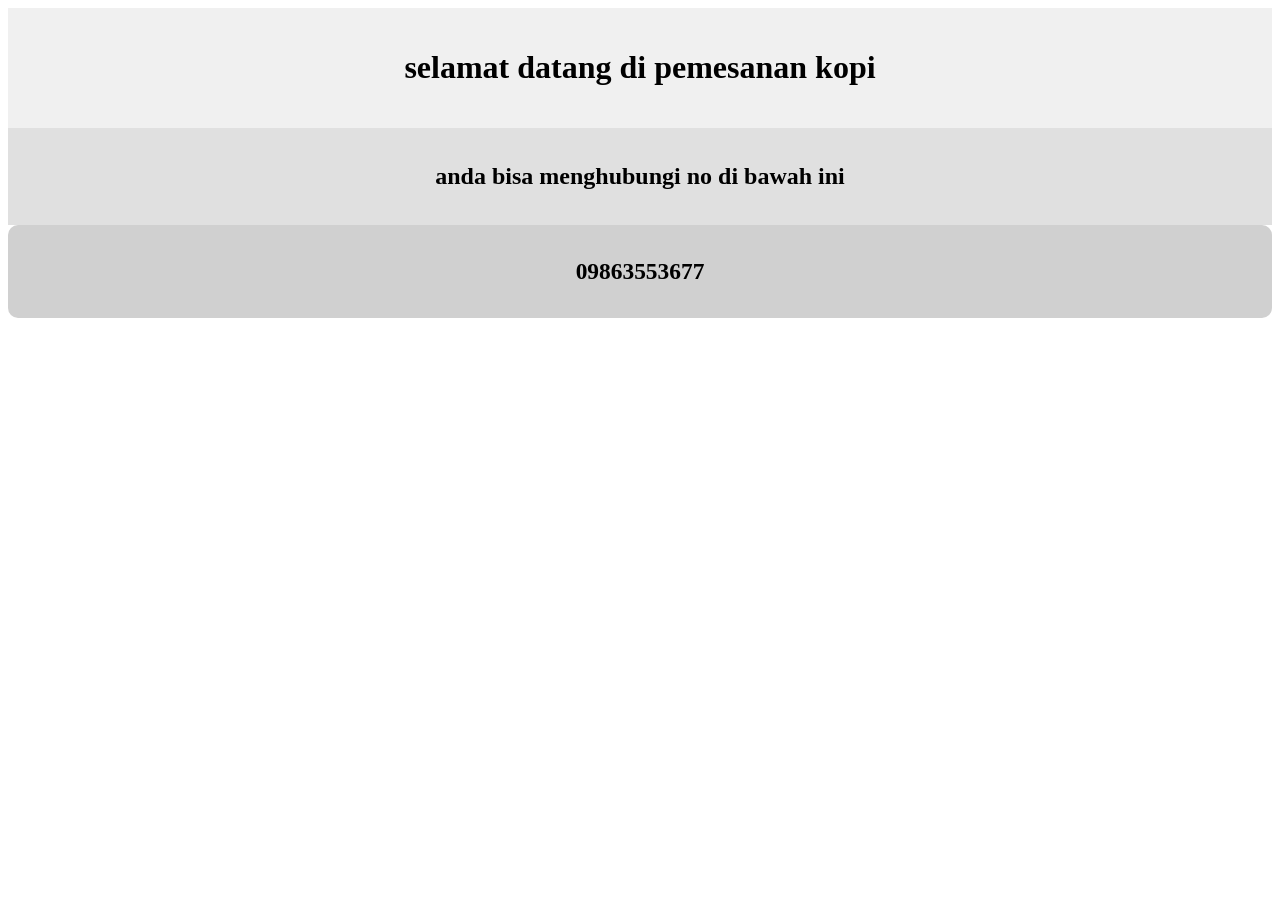
<file: contact.html>
<!DOCTYPE html>
<html lang="en">
<head>
    <meta charset="UTF-8">
    <meta name="viewport" content="width=device-width, initial-scale=1.0">
    <title>hubungi kami</title>
    <link rel="stylesheet" href="stylecontact.css">
</head>
<body>
    <div class="atasan">
        <h1>selamat datang di pemesanan kopi</h1>
    </div>
    <div class="tengah">
        <h2>
            anda bisa menghubungi no di bawah ini
        </h2>
    </div>
    <div class="bawah">
        <h3>09863553677</h3>
    </div>
</body>
</html>
</file>
<file: stylecontact.css>
.atasan{
    background-color: #f0f0f0;
    padding: 20px;
    text-align: center;
}

.tengah{
    background-color: #e0e0e0;
    padding: 15px;
    text-align: center;
}
.bawah{
    background-color: #d0d0d0;
    padding: 10px;
    text-align: center;
    transition-delay: 0.1s;
    transition: 0.5s;
    border-radius: 10px;
    font-size: 20px;
    list-style: none;
}
</file>
